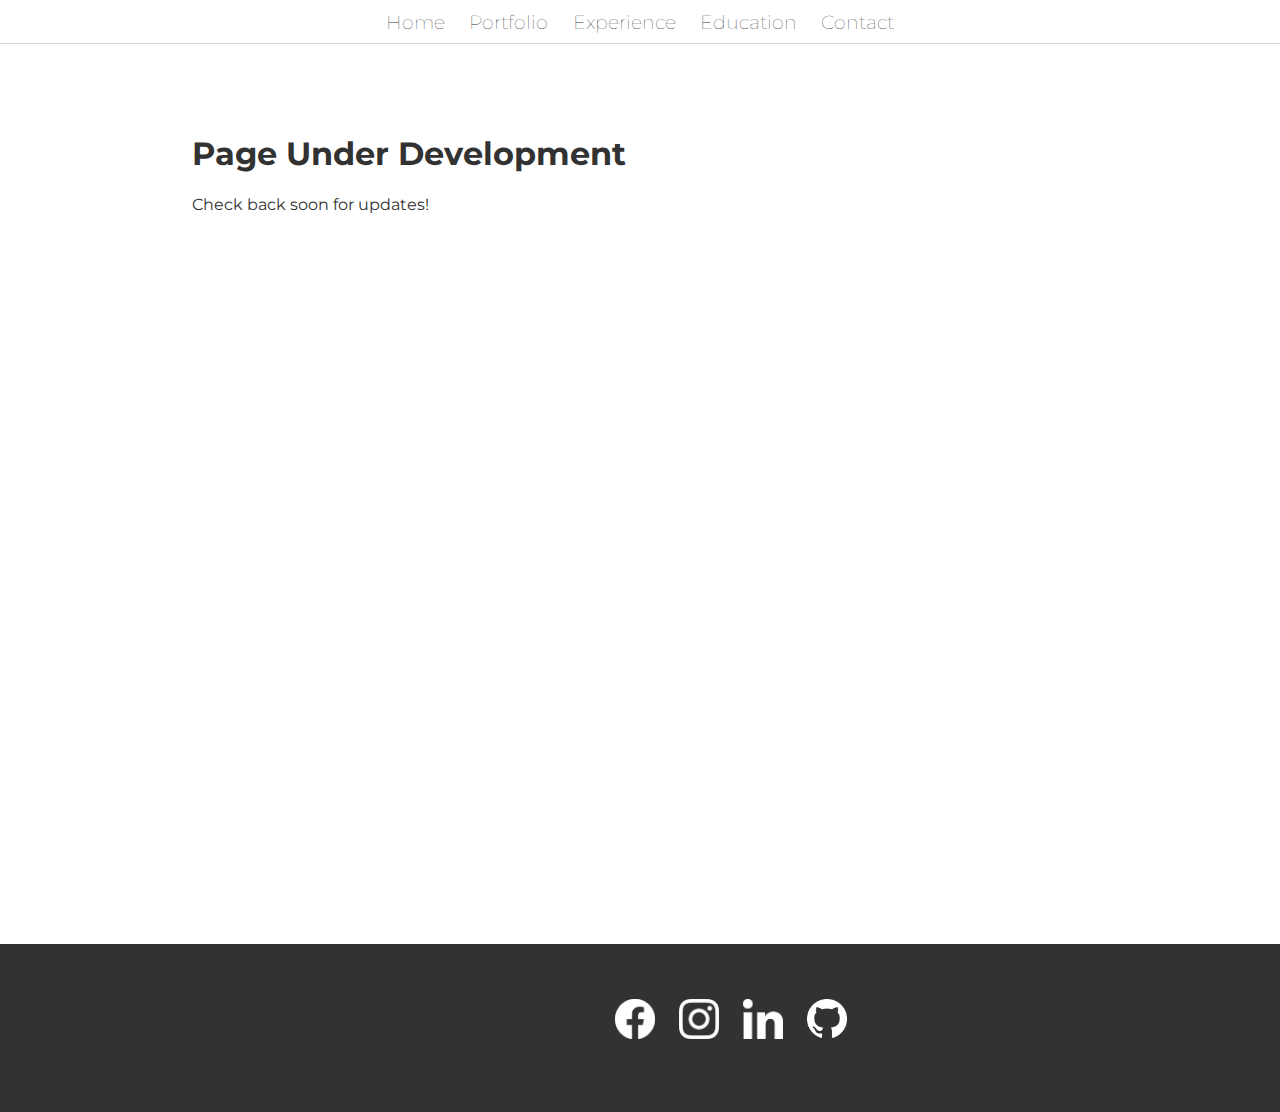
<file: dev.html>
<!DOCTYPE html>
<html>
  <head>
    <link href="//fonts.googleapis.com/css2?family=Montserrat:ital,wght@0,400;0,500;0,600;1,200;1,300;1,400&display=swap" rel="stylesheet">
    <link rel="stylesheet" href="style.css">
    <meta name="viewport" content="width=device-width, initial-scale=1, minimum-scale=1" />
    <title>Sam Helman</title>
    <link rel="SHORTCUT ICON" href="favicon.ico" type="image/x-icon" />
    <link rel="ICON" href="./icons/favicon.ico" type="image/ico" />
  </head>
  <body onresize="resizeNav()">

    <header class="main-header">
      <img id="toggle" class="menu-icon" src="./icons/menu-icon.svg" alt="Menu" width="50px" height="50px"/>
      <nav class="nav main-nav">
        <ul id="nav-bar" class="collapsable">
          <li><a href="./index.html">Home</a></li>
          <li><a href="./portfolio.html">Portfolio</a></li>
          <li><a href="./dev.html">Experience</a></li>
          <li><a href="./education.html">Education</a></li>
          <li><a href="./dev.html">Contact</a></li>
        </ul>
      </nav>
    </header>

    <main>
      <div class="fill-screen">
        <h1>Page Under Development</h1>
        <p>Check back soon for updates!</p>
      </div>
    </main>
    
    <footer>
      <div class="footer">
        <h1 id="wide">Sam Helman</h1>
        <div class="icons">
          <a href="https://facebook.com/sam.helman.9/" target="_blank"><img src="./icons/fb.png" width=40px/></a>
          <a href="https://instagram.com/samhelman/" target="_blank"><img src="./icons/ig.png" width=40px/></a>
          <a href="https://linkedin.com/in/sam-helman" target="_blank"><img src="./icons/in.png" width=40px/></a>
          <a href="https://github.com/samhelman/" target="_blank"><img src="./icons/gh.png" width=40px/></a>
        </div>
        <h1 id="narrow">Sam Helman</h1>
      </div>
    </footer>
  </body>

  <!--sitewide script. script necessary for whole site.-->
  <script>
    //sets the height of the nav bar to auto
    function openNav() {
      document.getElementById("nav-bar").style.height = "auto"
    };
    //sets the height of the nav bar to zero
    function closeNav() {
      document.getElementById("nav-bar").style.height = "0"
    };
    //function that toggles the nav bar open/closed
    function toggleNav() {
      var height = document.getElementById("nav-bar").clientHeight
      if (height > 0) {
        closeNav()
      } else {
        openNav()
      }
    };
    const toggle = document.getElementById("toggle");
    toggle.addEventListener("click", toggleNav);
    
    //function to automatically show/hide the nav bar on orientation change
    function resizeNav() {
      if (window.innerWidth > 600) {
        document.getElementById("nav-bar").style.height = "auto"
      } else {
        document.getElementById("nav-bar").style.height = "0"
      }
    }
  </script>

  <!--page script only-->
  <script>

  </script>
</html>
</file>
<file: style.css>
@import url("https://fonts.googleapis.com/css2?family=Montserrat:ital,wght@0,400;0,500;0,600;1,200;1,300;1,400&display=swap");

* {
  box-sizing: border-box;
  font-family: 'Montserrat', sans-serif;
  padding: 0;
  margin: 0;
  color: rgba(50,50,50,1);
}

.grey {
  display: none;
  position: fixed;
  top: 0;
  left: 0;
  background-color: rgba(0,0,0,.9);
  height: 100vh;
  overflow: hidden;
  width: 100vw;
  z-index: 100;
}

.main-header {
  font-size: 1.2em;
  background-color: white;
  height: auto;
  width: 100%;
}

.nav li {
  text-align: center;
}

.nav a {
  display: list-item;
  padding: .5em;
  text-decoration: none;
}

.nav a:hover {
  background-color: rgba(210,210,210,.3);
}

.main-nav {
  text-align: center;
  font-size: 1.2em;
  font-weight: lighter;
  border-bottom: 1px solid rgba(210,210,210,1);
}

.collapsable {
  height: 0;
  overflow: hidden;
}

main div {
  padding: 3vh 5vw;
}

.fill-screen {
  min-height: 100vh;
}

.half-screen {
  min-height: 50vh;
}

.quarter-screen {
  min-height: 25vh;
}

.main-content-title {
  background: url("./images/background-lightbulb.jpg") no-repeat center right scroll;
  background-size: cover;
  padding: 10vh 4vw;
}

.main-content-title h1 {
  font-size: 12vw;
}

.main-content-title p {
  font-size: 4vw;
  padding: 0;
}

main h2 {
  text-align: center;
}

main p {
  font-size: 1.2em;
  text-align: justify;
  line-height: 1.5rem;
  padding-top: 1.25rem;
}

main ul {
  list-style-position: inside;
}

main li {
  font-size: 1.2em;
  text-align: left;
  line-height: 1.5rem;
  padding-top: 1.25rem;
}

.background-image {
  background: url(./images/pierogi.jpg) no-repeat center center fixed;
  background-size: cover;
}

.secondary {
  background-color: rgba(100,100,100,1);
}

.secondary h1 {
  color: white;
}

.secondary h2 {
  color: white;
}

.secondary p {
  color: white;
}

.secondary li {
  color: white;
}

.secondary a {
  color: white;
}

.quote-container {
  padding: 0;
}

.quote {
  padding: .5em;
  border-top: 1px solid rgba(50,50,50,1);
  border-bottom: 1px solid rgba(50,50,50,1);
}

.profile-pic-container {
  padding: 0;
  position: relative;
}

.profile-pic {
  margin: 3vh auto;
  display: block;
  width: 30%;
  border-radius: 50%;
}

.profile-pic-open {
  height: 0;
  overflow: hidden;
  padding: 0;
  position: absolute;
  top: 50%;
  left: 50%;
  margin-right: -50%;
  transform: translate(-50%, -50%);
  z-index: 101;
}

.open-image {
  max-width: 99vw;
  max-height: 99vh;
  border: 3px solid rgba(50,50,50,1)
}

.close-icon {
  position: fixed;
  right: 0;
  width: 5vw;
  max-width: 25px;
  margin: 3%;
  background-color: rgba(0,0,0,.5);
  z-index: 105;
}

.footer {
  background-color: rgba(50,50,50,1);
  padding: 5vh 5vw;
  display: inline-block;
  width: 100%;
}

.footer a h1 {
  color: white;
  font-size: 3rem;
  text-align: center;
  margin: auto;
  margin-top: 5vh;
  line-height: auto;
}

.link-container {
  text-align: center;
  width: 100%;
}

#wide {
  display: none;
}

#narrow {
  display: block;
}

.icons {
  text-align: center;
  margin: 0 auto;
  width: 100%;
}

.icons img {
  margin: 10px;
}

.button {
  font-size: 1.2em;
  background-color: seagreen;
  color: white;
  border-radius: 1rem;
  padding: 1rem;
  display: inline-flex;
  text-decoration: none;
}

.container {
  padding: 0;
}

.top-item {
  padding: .5em 0 .5em 0;
}

.bottom-item {
  padding: 1em 0 1em 0;
}

.preview {
  max-width: 100%;
  max-height: 80vh;
  border: 2px solid white;
  display: block;
  margin: auto;
}

.relative {
  position: relative;
}

.coming-soon {
  font-size: 4em;
  text-align: center;
  color: white;
  position: absolute;
  top: 50%;
  left: 50%;
  margin-right: -50%;
  transform: translate(-50%, -50%);
}

.open-image-container {
  display: none;
  width: 95vw;
  height: 95vh;
  position: fixed;
  margin: 0;
  top: 50%;
  left: 50%;
  transform: translate(-50%,-50%);
  background-color: rgba(100,100,100,.5);
  border: 1px solid white;
  z-index: 101;
}

.image-grid {
  display: grid;
  max-width: 94vw;
  max-height: 94vh;
  height: 0;
  overflow-x: scroll;
  -ms-overflow-style: none;
  scrollbar-width: none;
}

.image-grid::-webkit-scrollbar {
  display: none;
}

.image-container {
  height: 94vh;
  max-width: 94vw;
  max-height: 94vh;
}

.image {
  max-width: 92vw;
  max-height: 92vh;
  display: block;
  margin: 2vh auto;
  position: relative;
  margin: 0;
  top: 50%;
  left: 50%;
  transform: translate(-50%, -50%);
}

.scroll-snap-parent {
  scroll-snap-type: y mandatory;
}

.scroll-snap-child {
  scroll-snap-align: center;
}

.school-info {
  padding-left: 0;
  padding-right: 0;
}

div .subtitle {
  padding: 0;
  font-size: 1em;
  font-style: italic;
  text-align: left;
}

.warwick-background {
  background: url(./images/warwick.jpg) no-repeat center center fixed;
  background-size: cover;
}

.western-background {
  background: url(./images/western.jpg) no-repeat center center fixed;
  background-size: cover;
}

.image-link {
  display: block;
  margin: auto;
}

.image-link-image {
  display: block;
  margin: auto;
  max-width: 100%;
  max-height: 80vh;
}

.overlay-container {
  position: relative;
  padding: 0;
}

.overlay {
  height: 100%;
  width: 100%;
  padding: 0;
  position: absolute;
  top: 0;
  bottom: 0;
  left: 0;
  right: 0;
  opacity: 0;
  transition: .5s ease;
  background-color: rgb(0,0,0);
}

.overlay:hover {
  opacity: .5;
}

.get-in-touch {
  top: 44px;
}

.form-container label {
  color: white;
  font-size: 1.2em;
}

.form-container input {
  margin-top: 5px;
  margin-bottom: 20px;
  font-size: 1.2em;
  border: 1px solid rgba(50,50,50,1);
  padding: 5px;
}

.form-container .input {
  width: 100%;
}

.form-container textarea {
  margin-top: 5px;
  margin-bottom: 20px;
  width: 100%;
  min-height: 200px;
  height: 30vh;
  padding: 5px;
  font-size: 1.2em;
  border: 1px solid rgba(50,50,50,1);
}

.form-container .disclaimer {
  margin: 5px;
}

.form-container .disclaimer-label {
  font-size: 0.9em;
}

.form-container .submit-button {
  border-radius: 5px;
  padding: 10px;
  margin-top: 20px;
  margin-bottom: 5px;
}

@media only screen and (min-width: 800px) {
  .footer {
    display: inline-flex;
  }
  .footer a h1 {
    margin-top: 0;
  }
  #wide {
    display: initial;
  }
  #narrow {
    display: none;
  }
}

@media only screen and (min-width: 600px) {
  .menu-icon {
      display: none;
  }
  .collapsable {
    height: auto;
  }
  .main-header {
    position: fixed;
    height: 44px;
    z-index: 10;
  }
  main {
    position: relative;
    top: 44px;
  }
  .main-nav {
    font-size: 1em;
  }
  .nav li {
    display: inline;
  }
  .nav a {
    display: inline-block;
  }
  .main-content-title {
    padding: 60vh 4vw;
  }
  .main-content-title h1 {
    font-size: 4em;
  }
  .main-content-title p {
    font-size: 1em;
  }
  .profile-pic {
    width: 8rem;
  }
  .quote {
    margin-right: 5vw;
    margin-left: 5vw;
  }
  main div {
    padding: 10vh 15vw;
  }
  .top {
    padding-top: 5vh;
  }
  main div p {
    font-size: 1em;
  }
  main div li {
    font-size: 1em;
  }
  .main-content-title {
    background-attachment: fixed;
  }
  .button {
    font-size: 1em;
  }
  .container {
    display: inline-flex;
    margin-bottom: 1em;
  }
  .left-item {
    padding: 0;
    margin-right: .5rem;
    width: 50%;
  }
  .right-item {
    padding: 0;
    margin-left: .5rem;
    width: 50%;
  }
  .preview {
    position: relative;
    margin: 0;
    top: 50%;
    left: 50%;
    transform: translate(-50%,-50%);
    height: auto;
    max-height: 70vh;
    width: auto;
    max-width: 100%;
  }
  .image-link {
    position: relative;
    top: 50%;
    left: 50%;
    transform: translate(-50%, -50%);
  }
  .button:hover {
    background-color: rgba(50,50,50,1);
    color: white;
  }
  .close-icon {
    width: 3rem;
    margin: 1rem;
  }
  #coming-soon {
    min-height: 50vh;
  }
  .school-info {
    padding: 0;
  }
  .school .subtitle {
    font-size: .8em;
  }
  .footer {
    position: relative;
    top: 44px;
  }
  .get-in-touch p {
    text-align: center;
  }
  .form-container input {
    font-size: 1em;
  }
  .form-container label {
    font-size: 1em;
  }
  .form-container textarea {
    font-size: 1em;
  }
  .form-container .disclaimer-label {
    font-size: .8em;
  }
}

@media only screen and (max-height: 450px) {
  .main-content-title {
    padding: 10vh 4vw;
  }
}
</file>
